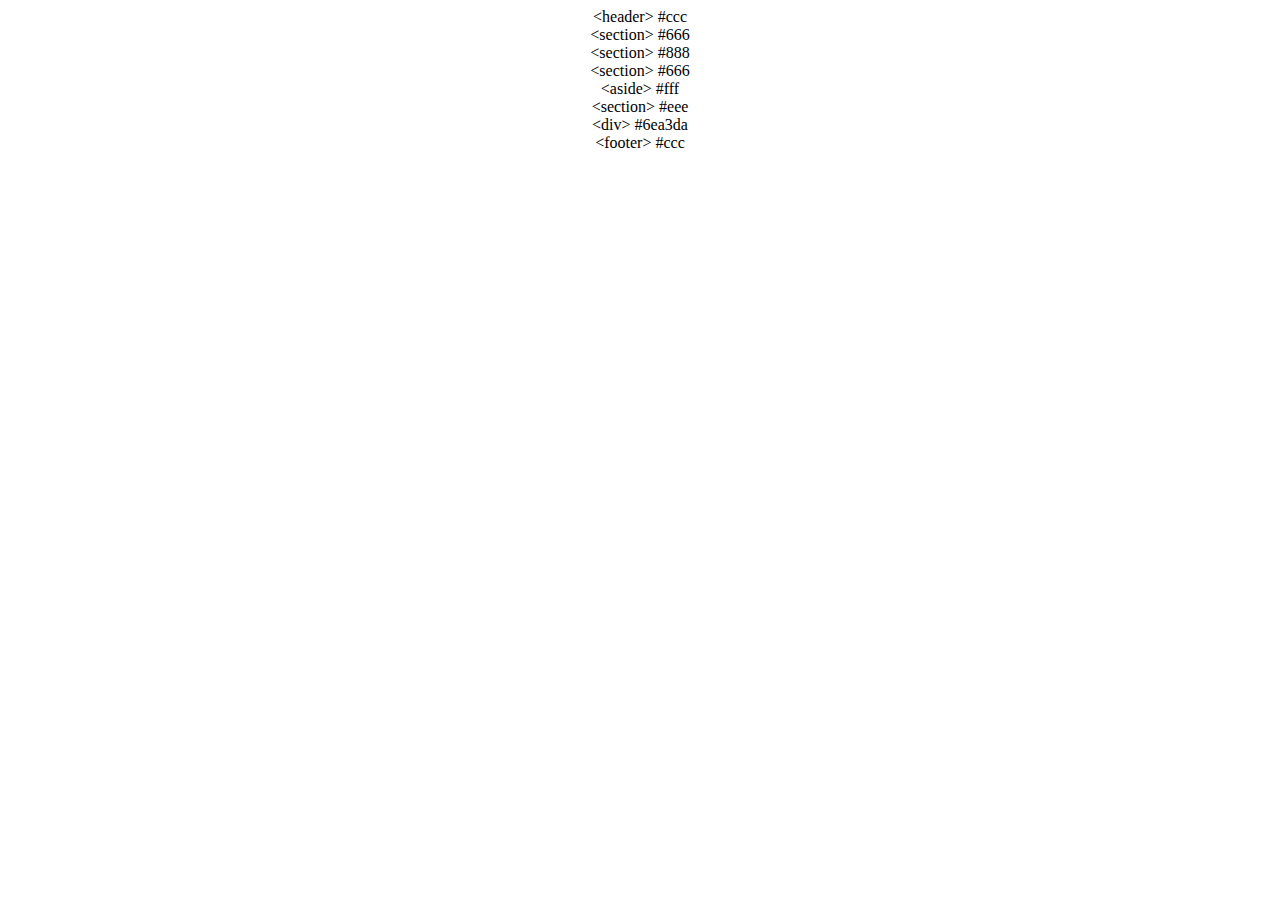
<file: floats.html>
<!-- STUDENTS: Head to float.css for your assignment -->
<!DOCTYPE html>
<html lang="en-us">

<head>
  <meta charset="UTF-8">
  <title>Floats</title>
  <link rel="stylesheet" type="text/css" href="floats.css">
</head>

<body>

  <header>
    &lt;header&gt; #ccc
  </header>

  <section id="left">
    &lt;section&gt; #666
  </section>

  <section id="middle">
    &lt;section&gt; #888
  </section>

  <section id="right">
    &lt;section&gt; #666
  </section>

  <section id="full">
    <aside>
      &lt;aside&gt; #fff
    </aside>
    &lt;section&gt; #eee
    <div id="division">
      &lt;div&gt; #6ea3da
    </div>
  </section>

  <footer>
    &lt;footer&gt; #ccc
  </footer>

</body>

</html>
</file>
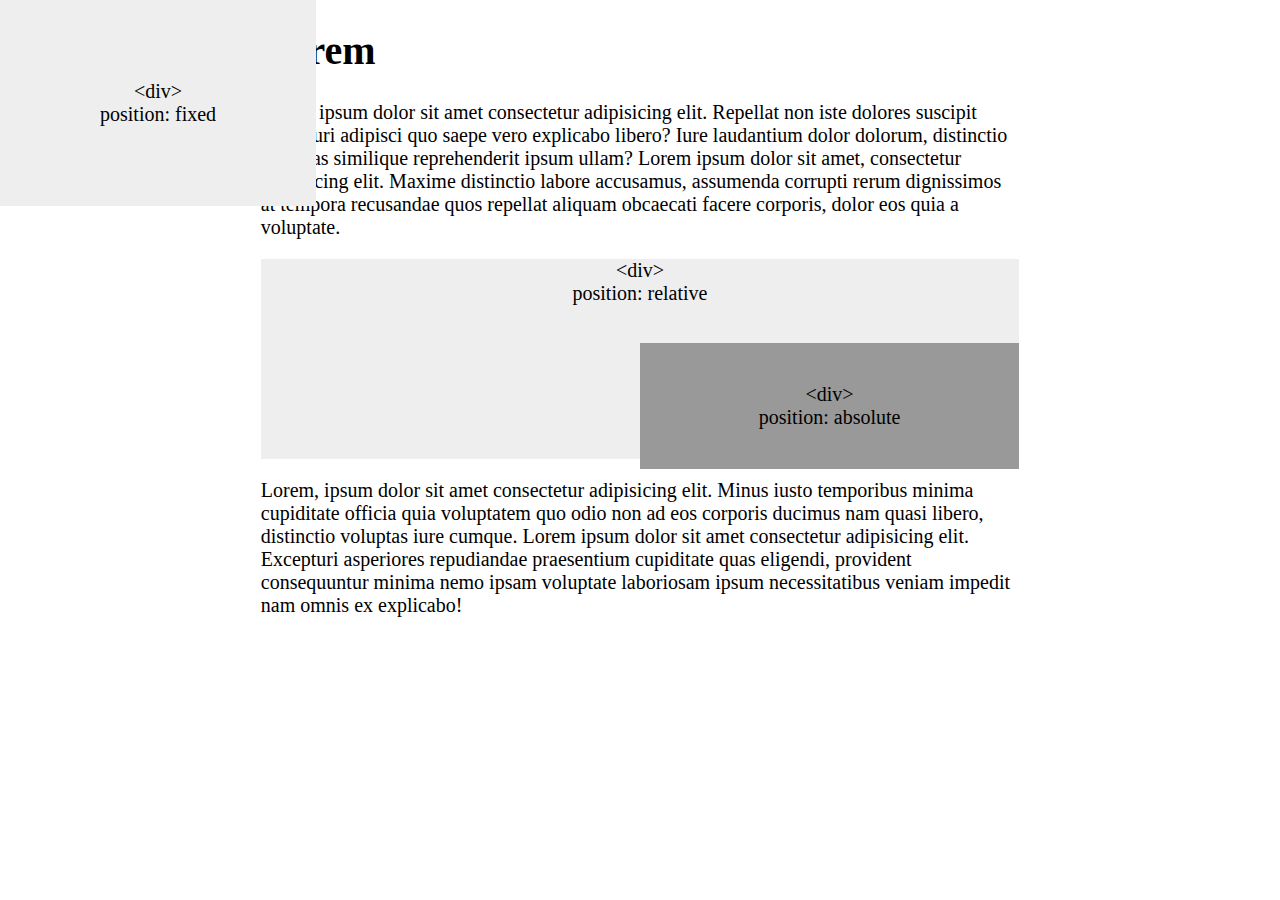
<file: positioning.html>
<!DOCTYPE html>
<html>
    <head>
        <title>Positioning with CSS</title>
        <link rel="stylesheet" type="text/css" href="positioning.css">
    </head>
    <body>
        <div class="container">

            <h1>Lorem</h1>

            <p>
            Lorem ipsum dolor sit amet consectetur adipisicing elit. Repellat non iste dolores suscipit excepturi adipisci 
            quo saepe vero explicabo libero? Iure laudantium dolor dolorum, distinctio voluptas similique reprehenderit ipsum 
            ullam? Lorem ipsum dolor sit amet, consectetur adipisicing elit. Maxime distinctio labore accusamus, assumenda 
            corrupti rerum dignissimos at tempora recusandae quos repellat aliquam obcaecati facere corporis, dolor eos quia a 
            voluptate.
            </p>

            <div class="relative">
                &lt;div&gt;<br>
                position: relative

                <div class="absolute">
                    &lt;div&gt;<br>
                    position: absolute
                </div>

            </div>

            

            <div class="fixed">
                &lt;div&gt;<br>
                position: fixed
            </div>

            <p>Lorem, ipsum dolor sit amet consectetur adipisicing elit. Minus iusto temporibus minima cupiditate officia quia 
            voluptatem quo odio non ad eos corporis ducimus nam quasi libero, distinctio voluptas iure cumque.
            Lorem ipsum dolor sit amet consectetur adipisicing elit. Excepturi asperiores repudiandae praesentium cupiditate 
            quas eligendi, provident consequuntur minima nemo ipsam voluptate laboriosam ipsum necessitatibus veniam impedit nam 
            omnis ex explicabo!
            </p>

        </div>
    </body>
</html>
</file>
<file: floats.css>
* {
  box-sizing: border-box;
  text-align: center;
}

body {
}

header {
}

section {
}

#left {
}

#middle {
}

#right {
}

#full {
  /* 
  clear: both;
  overflow: auto;
  background-color: #eee;
  width: 100%;
  */
}

#division {
}

aside {
}

footer {
}
</file>
<file: positioning.css>
.container {
    margin: 0 auto;
    background-color: white;
    width: 60%;
    font-size: 20px;
}


.relative {
    background-color: #eee;
    position: relative;
    text-align: center;
    height: 200px;
}

.absolute {
    background-color: #999;
    position: absolute;
    width: 50%;
    text-align: center;
    padding: 40px 0;
    bottom: -10px; 
    right: 0;
}

.fixed {
    background-color: #eee;
    position: fixed;
    top: 0;
    left: 0;
    padding: 80px 100px;
    text-align: center;
}
</file>
